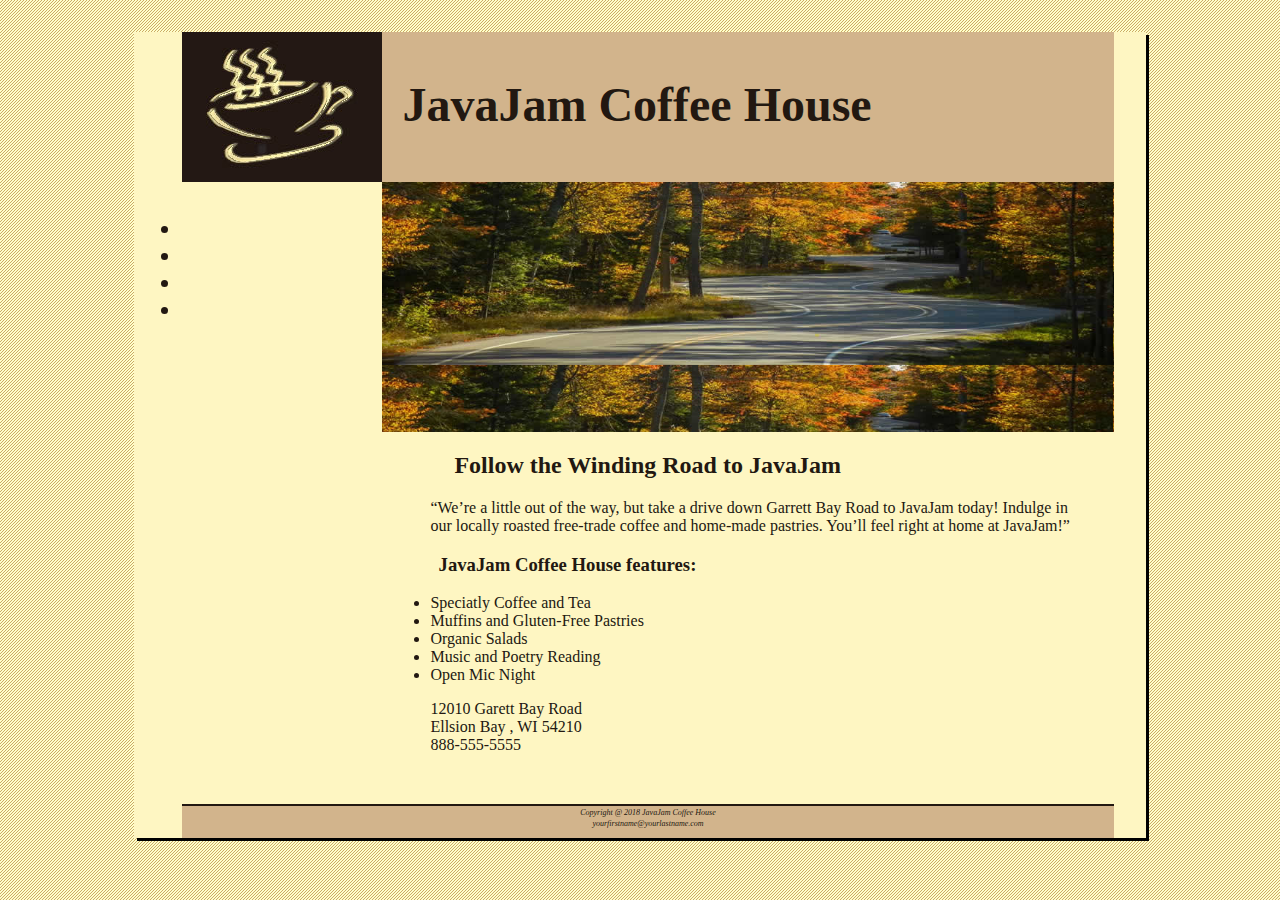
<file: index.html>
<!DOCTYPE html>
<html>
    <head>
        <title></title>
        <link rel="stylesheet" type="text/css" href="javajam.css">
    </head>
<body>
    <div id="wrapper" >
    <header><h1>JavaJam Coffee House</h1></header>
    <nav><ul>
        <li> <a href="index.html">Home</a></li>
        <li> <a href="menu.html">Menu</a></li>
        <li> <a href="music.html">Music</a></li>
        <li> <a href="jobs.html">Jobs</a></li>
        </ul>
    </nav>
    <main>
        
        <div id="heroroad" ></div>
        
        <h2>Follow the Winding Road to JavaJam</h2>
        
        <p>“We’re a little out of the way, but take a drive down Garrett Bay Road to JavaJam
            today! Indulge in our locally roasted free-trade coffee and home-made pastries.
            You’ll feel right at home at JavaJam!”</p>
        
        <h3>JavaJam Coffee House features:</h3>

        <ul>
            <li>Speciatly Coffee and Tea</li>
            <li>Muffins and Gluten-Free Pastries </li>
            <li>Organic Salads</li>
            <li>Music and Poetry Reading</li>
            <li>Open Mic Night</li>
        </ul>
            <div>
                12010 Garett Bay Road<br>
                Ellsion Bay , WI 54210<br>
                888-555-5555<br>
            </div>
    </main>
    <br>
    <footer>
        <small><i>Copyright @ 2018 JavaJam Coffee House<br>
        yourfirstname@yourlastname.com</i></small><br>
    </footer>
    </div>
</body>


</html>
</file>
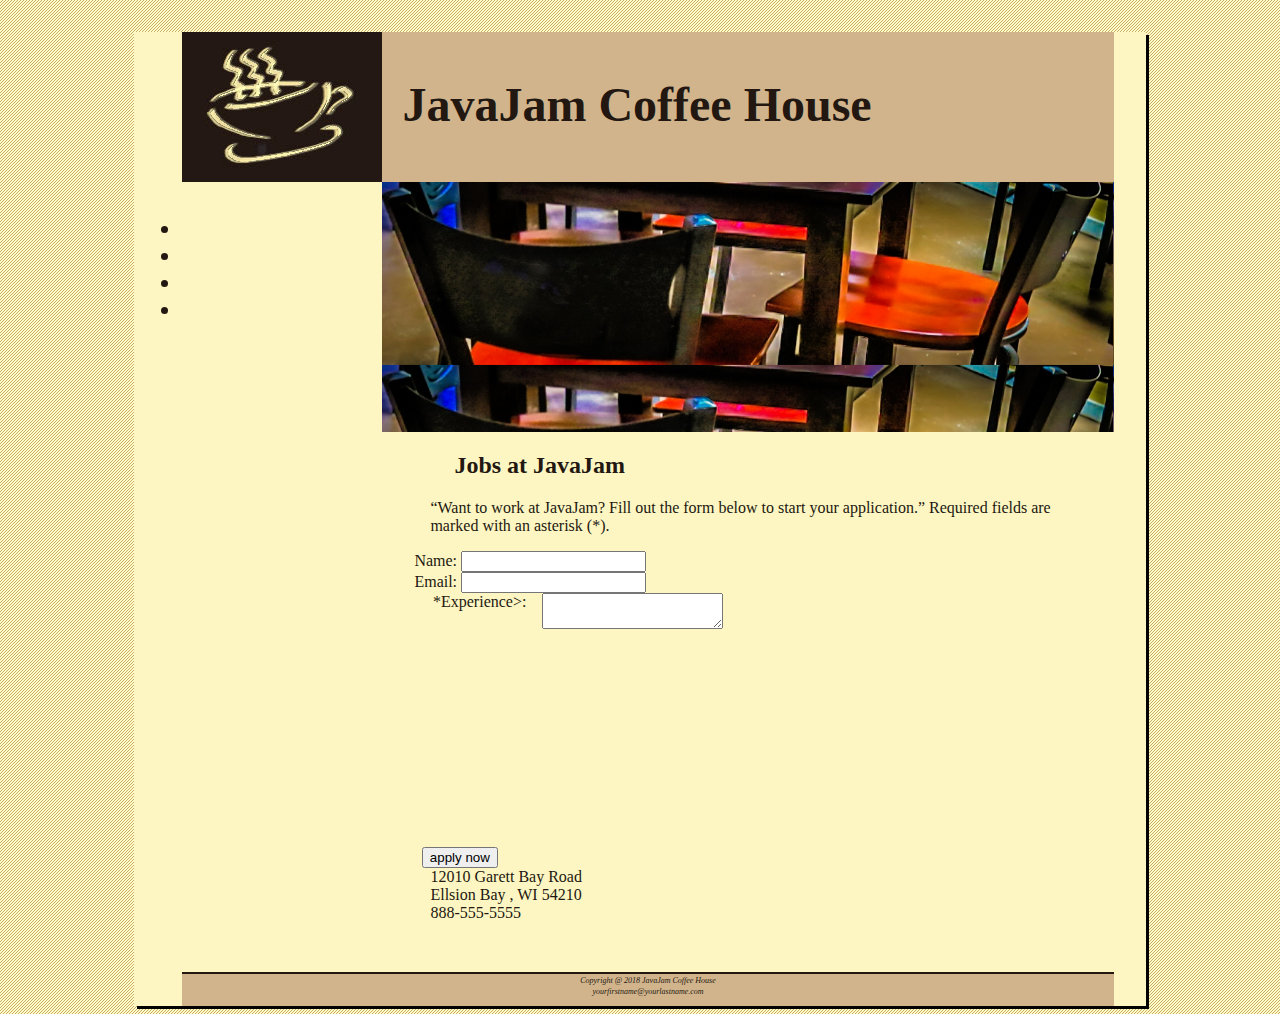
<file: jobs.html>
<!DOCTYPE html>
<html>
    <head>
        <title></title>
        <link rel="stylesheet" type="text/css" href="javajam.css">
    </head>
<body>
    <div id="wrapper" >
    <header><h1>JavaJam Coffee House</h1></header>
    <nav><ul>
        <li> <a href="index.html">Home</a></li>
        <li> <a href="menu.html">Menu</a></li>
        <li> <a href="music.html">Music</a></li>
        <li> <a href="jobs.html">Jobs</a></li>
        </ul>
    </nav>
    <main>
        <div id="herojobs"></div>
        
        <h2>Jobs at JavaJam</h2>
            
        <p>“Want to work at JavaJam? Fill out the form below to start your application.”
        Required fields are marked with an asterisk (*).
        </p>

        <form method="post" action="http://webdevbasics.net/scripts/javajam8.php.">
        <lable for="myName">Name:</lable>
        <input type="text" name="myName" id="myName" required>
        <br>
        <lable for="myEmail">Email:</lable>
        <input type="email" name="myEmail" id="myEmail" required>
        <br>
        <label for="myExperience">*Experience>:</label>
        <textarea name="myExperience" id="myExperience" 
        rows="2" cols="20"></textarea>
        <br>
        <input type="submit" value="apply now"
        id="mySubmit" name="mySubmit">
        </form>

        <div>
            12010 Garett Bay Road<br>
            Ellsion Bay , WI 54210<br>
            888-555-5555<br>
        </div>
    </main>
    <br>
    <footer>
        <small><i>Copyright @ 2018 JavaJam Coffee House<br>
        yourfirstname@yourlastname.com</i></small><br>
    </footer>
    </div>
</file>
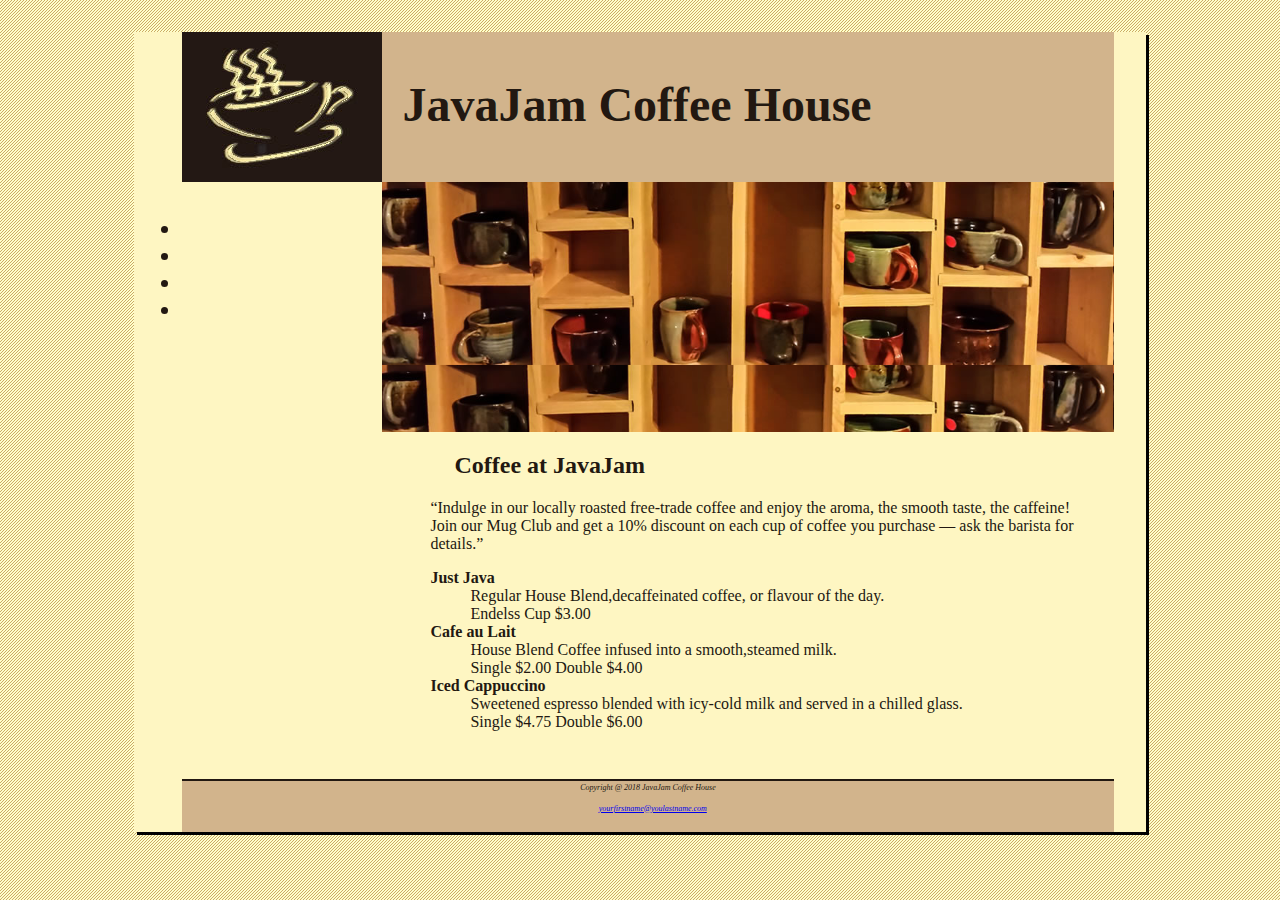
<file: menu.html>
<!DOCTYPE html>
<html>
    <head>
        <title>JavaJam Coffee House Menu</title>
        <link rel="stylesheet" type="text/css" href="javajam.css">
    </head>
    <body>
        <div id="wrapper">
        <header><h1>JavaJam Coffee House</h1></header>
        <nav>
            <ul>
            <li><a href="index.html">Home</a></li>
            <li><a href="menu.html">Menu</a></li>
            <li><a href="music.html">Music</a></li>
            <li><a href="jobs.html">Jobs</a></li>
            </ul>
        </nav>
        <main>
            <div id="heromugs"></div>
            
            <h2>Coffee at JavaJam</h2>
            
            <p>“Indulge in our locally roasted free-trade coffee and enjoy the aroma, 
                the smooth taste, the caffeine! Join our Mug Club and get a 10% discount 
                on each cup of coffee you purchase — ask the barista for details.”</p>
            
            <dl>
                <dt><strong>Just Java</strong></dt>
                <dd>Regular House Blend,decaffeinated coffee, or flavour of the day.</dd>
                <dd>Endelss Cup $3.00</dd>
                <dt><strong>Cafe au Lait</strong></dt>
                <dd>House Blend Coffee infused into a smooth,steamed milk.</dd>
                <dd>Single $2.00 Double $4.00</dd>
                <dt><strong>Iced Cappuccino</strong></dt>
                <dd>Sweetened espresso blended with icy-cold milk and served in a chilled glass.</dd>
                <dd>Single $4.75 Double $6.00</dd>
            </dl>
        </main>
        <footer>
            <small><i>Copyright @ 2018 JavaJam Coffee House
            <p><a href="yourfirstname@yourlastname.com">yourfirstname@youlastname.com</a></i></small></p>
        </footer>
        </div>
    
    </body>


</html>
</file>
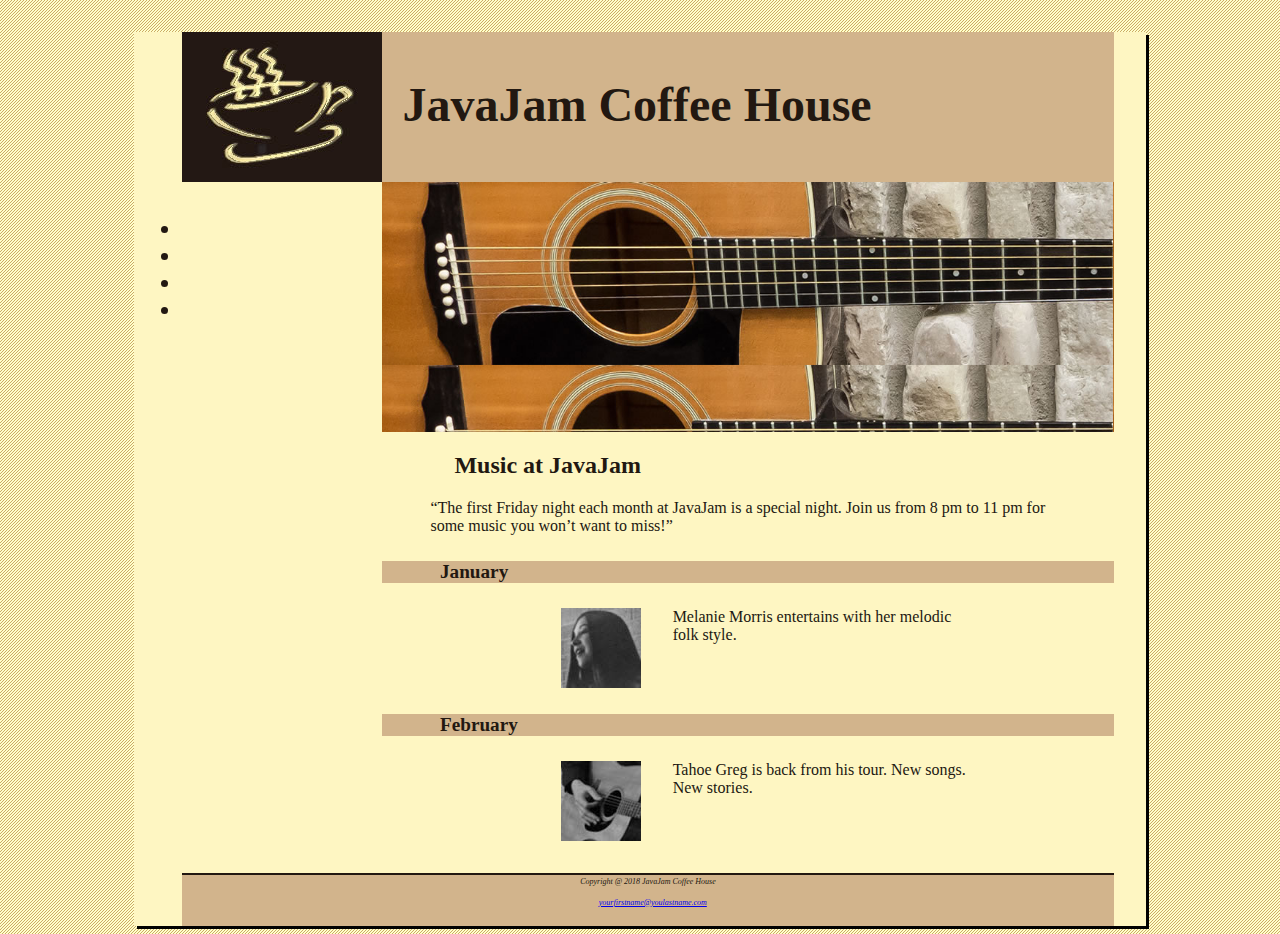
<file: music.html>
<!DOCTYPE html>
<html>
    <head>
        <title>JavaJam Coffee House Menu</title>
        <link rel="stylesheet" type="text/css" href="javajam.css">
    </head>
    <body>
        <div id="wrapper">
        <header><h1>JavaJam Coffee House</h1></header>
        <nav>
            <ul>
            <li><a href="index.html">Home</a></li>
            <li><a href="menu.html">Menu</a></li>
            <li><a href="music.html">Music</a></li>
            <li><a href="jobs.html">Jobs</a></li>
            </ul>
        </nav>
        <main>
            <div id="heroguitar"></div>
            <h2>Music at JavaJam</h2>
            
            <p>“The first Friday night each month at JavaJam is a special night. Join us from 8
                pm to 11 pm for some music you won’t want to miss!”</p>
            
            <h4>January</h4>
            
            <div class="details">

            <img class="floatleft" src="melaniethumb.jpg">

            Melanie Morris entertains with her melodic folk style.

            </div>
            
            <h4>February</h4>

            <div class="details">

            <img class="floatleft" src="gregthumb.jpg">

            Tahoe Greg is back from his tour. New songs. New stories.

            </div>

            
        </main>
        <footer>
            <small><i>Copyright @ 2018 JavaJam Coffee House
            <p><a href="yourfirstname@yourlastname.com">yourfirstname@youlastname.com</a></i></small></p>
        </footer>
        </div>
    
    </body>

</html>
</file>
<file: javajam.css>
* { 
    box-sizing: border-box; }

header, nav, main, footer { display: block; }

body{
    background: #fcebb6;;
    color:#221811;
    font: Verdana;
    background-image: url("background.gif");
}
header{
    background-color: #d2b48c ;
    background-image:url(javajamlogo.jpg);
    height: 150px;
    background-repeat: no-repeat ;
}
h1{
    padding-top: 45px;
    padding-left: 220px;
    font-size: 3em;
    /*line-height: 200;*/
}
nav{
    text-align: center;
    font-weight: bold;
    font-size: 1.5em;
    padding-top: 10px;
    float: left;
    width: 200px;
}
nav a { 
    text-decoration: none;
}
nav a:link {color:#fef6c2;}
nav a:visited {color:#d2b48c;}
nav a:hover {color: #CC9933;}
nav ul {
    marker:none;
    padding-left: 0;
}
footer { 
    background-color: #d2b48c;
    text-align: center;
    font-style: italic;
    font-size: .60em;
    padding-bottom: 10px;
    border-top: #221811 solid 2px;
}
#wrapper {
    width: 80%;
    margin-left: auto;
    margin-right: auto;
    background-color: #fef6c2;
    min-width: 900px;
    max-width: 1280px;
    box-shadow: 3px 3px black;
}
.details {
    padding-left: 20%;
    padding-right: 20%;
    overflow: auto;
}
h4 {
    background-color: #d2b48c;
    font-size: 1.2em;
    padding-left: .5em;
    padding-bottom: .25em;
    text-transform: capitalize;
    padding-bottom: 0;
    border-bottom: 0;

}
main {
    display:block;
    padding-left: 0;
    padding-right: 0;
    padding-bottom: 2em;
    padding-top: 0;
    margin-left: 200px;
    background-color: #fef6c2;   
}
main h2,h3,h4,p,div,ul,dl{
    padding-left: 3em;
    padding-right: 2em;
}
img {
    padding-left: 10px;
    padding-right: 10px;
}
#heroroad{
    background-image: url(heroroad.jpg);
    background-size: 100%;
    height: 250px;
}
#heromugs{
    background-image: url(heromugs.jpg);
    background-size: 100%;
    height: 250px;
}
#heroguitar{
    background-image: url(heroguitar.jpg);
    background-size: 100%;
    height: 250px;
}
.floatleft {
    float:left;
    padding-right: 2em;
    padding-left: 2em;    
}
form{
    padding-left: 2em; 
}
label{
    float: left;
    display: block;
    text-align: right;
    width: 8em;
    padding-right: 1em;
}
textarea{
    display: block;
    margin-bottom: 15em;
}
#mySubmit{
    margin-left: 0.56em;
}
#herojobs{
    height: 250px;
    background-image: url("herojobs.jpg");
    background-size: 100%;
}
</file>
